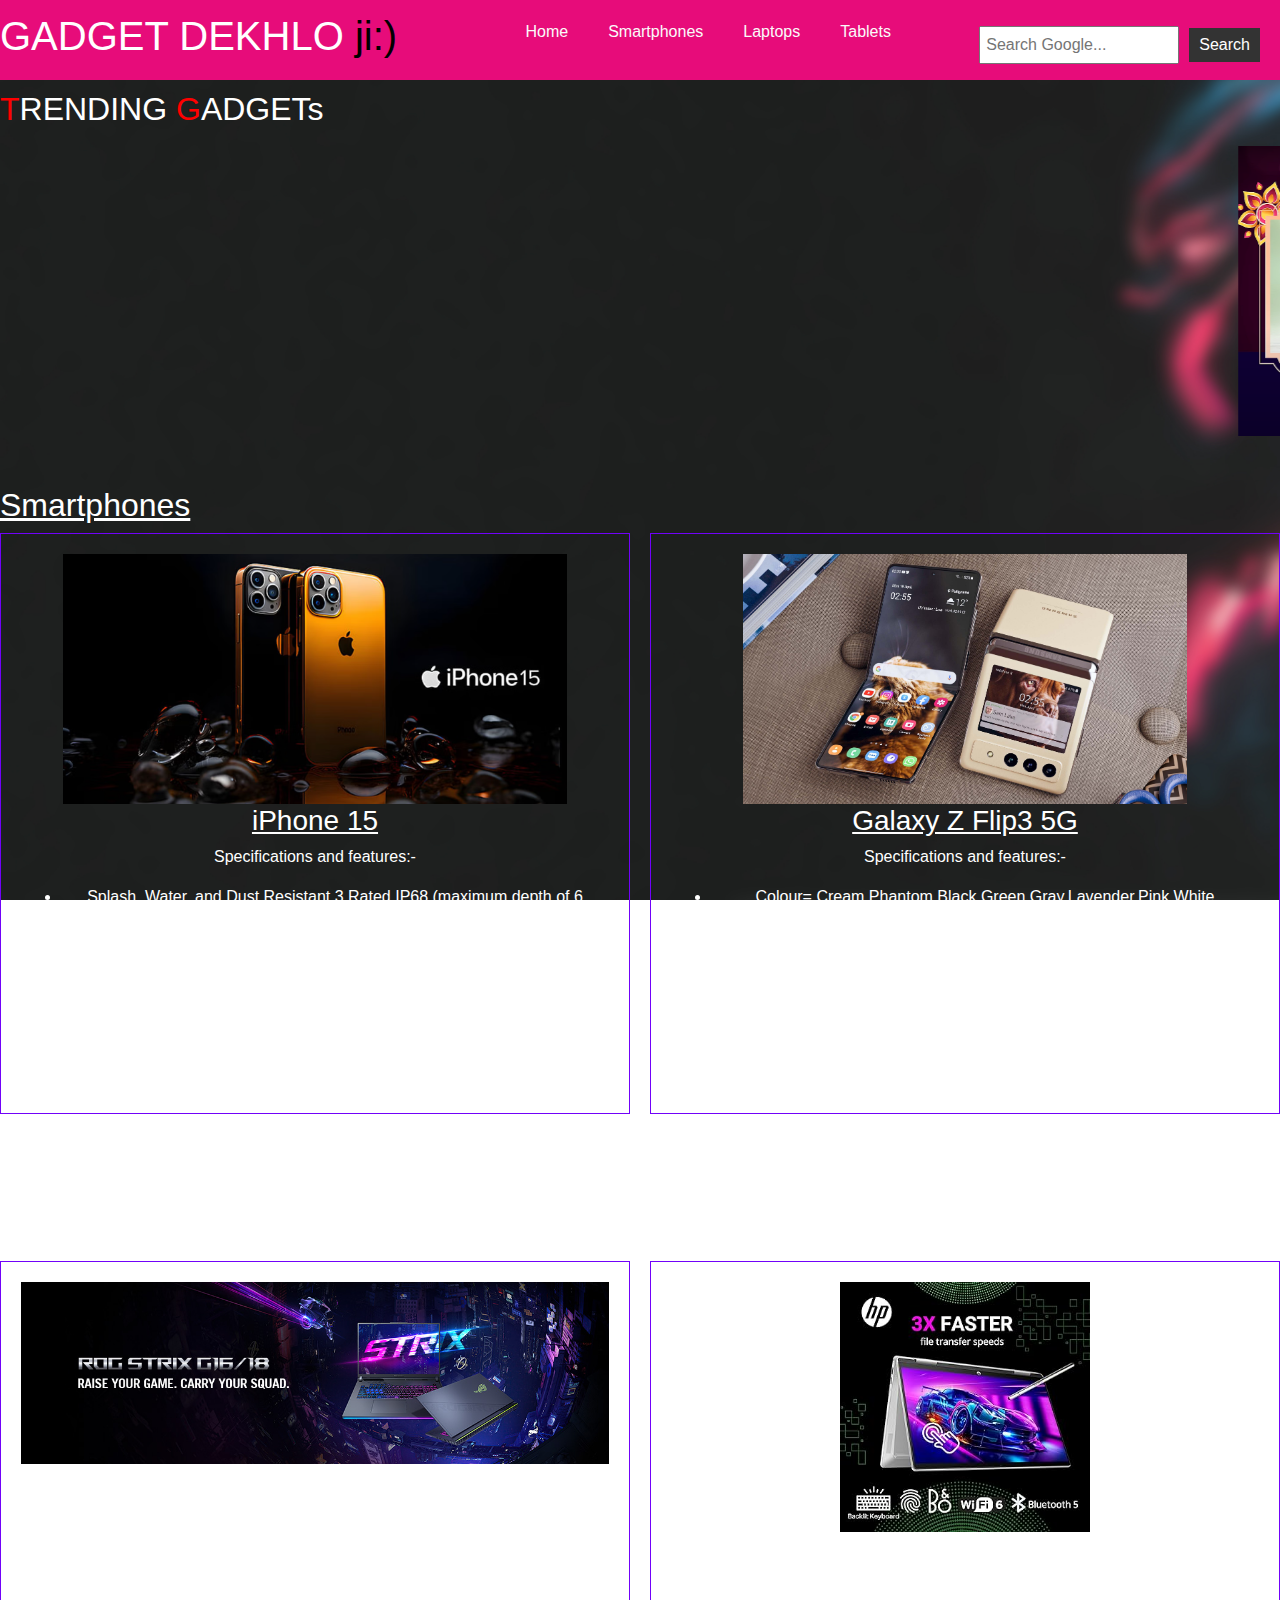
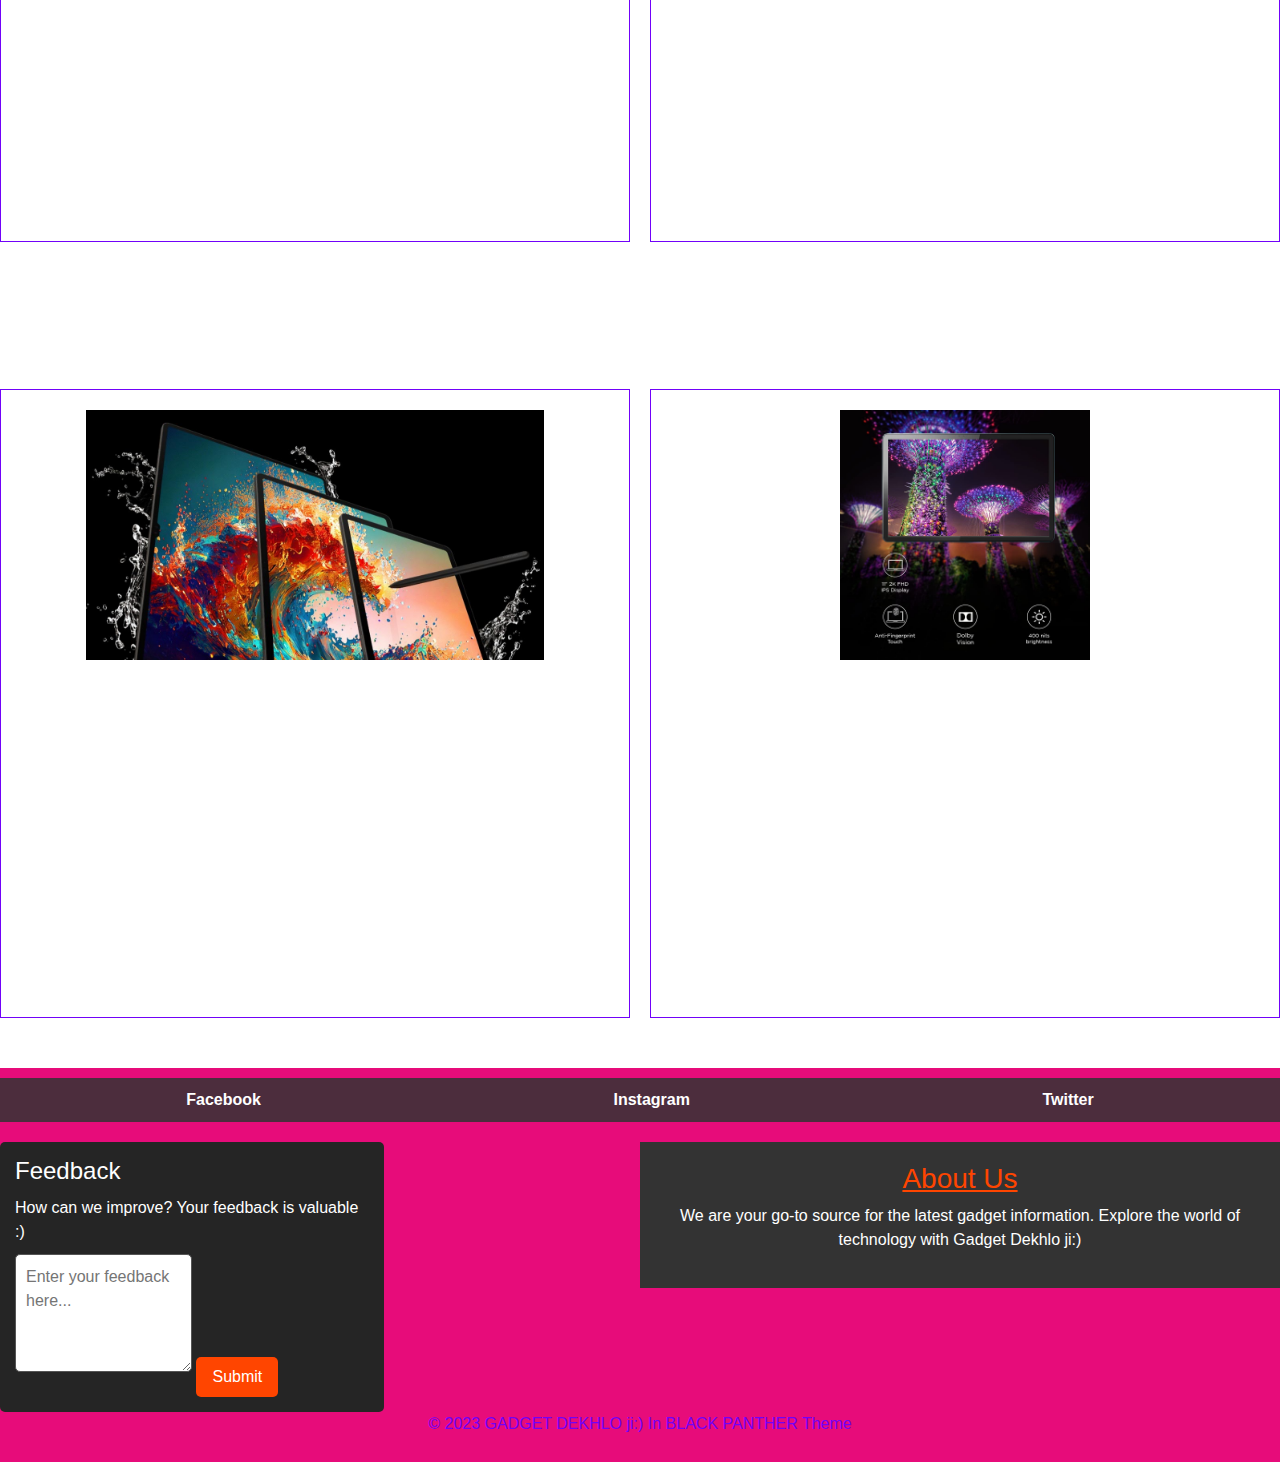
<file: index.html>
<!DOCTYPE html>
<html lang="en">
<head>
  <meta charset="UTF-8">
  <title>Electronic Device Information</title>
   <!-- Bootstrap CSS -->
   <link rel="stylesheet" href="https://stackpath.bootstrapcdn.com/bootstrap/4.5.2/css/bootstrap.min.css">
  
   <!-- Google Font -->
   <link href="https://fonts.googleapis.com/css2?family=Roboto:wght@400;700&display=swap" rel="stylesheet">
  <link rel="stylesheet" href="styleGDJ.css">
</head>

<body>

  <header>
    <h1>GADGET DEKHLO <font color="Black">ji:)</font > </h1>
    <nav>
      <ul>
        <li><a href="#home">Home</a></li>
        <li><a href="#smartphones">Smartphones</a></li>
        <li><a href="#laptops">Laptops</a></li>
        <li><a href="#tablets">Tablets</a></li>
      </ul>
    </nav>

    <form class="search-bar" action="https://www.google.com/search" method="GET" target="_blank" >
        <input type="text" name="q" placeholder="Search Google...">
        <button type="submit">Search</button>
    </form>

  </header>

  <div class="top-bar"></div>
  <h2><font color="white"><font color="Red">T</font>RENDING<font color="Red"> G</font>ADGETs</font></h2>

  <section class="marquee">
    <marquee>
      <img src="T1.png" alt="T1">
      <img src="T2.jpg" alt="T2">
      <img src="T3.jpg" alt="T3">
      <img src="T4.jpg" alt="T4">
      <img src="T5.jpg" alt="T5">
    </marquee>
  </section>

  <main>
    <section id="smartphones" class="section">
      <h2><u>Smartphones</u></h2>
      <div class="device-grid">
        <div class="device">
          <img src="iphone15.png" alt="Smartphone 1">
          <h3><u>iPhone 15</u></h3>
          <p>Specifications and features:-</p>
          <ul>
            <li>Splash, Water, and Dust Resistant 3 Rated IP68 (maximum depth of 6 meters up to 30 minutes) under IEC standard 60529.</li>
            <li>Capacity1
              128GB
              256GB
              512GB</li>
            <li>Weight: 6.02 ounces (171 grams)</li>
            <li>Super Retina XDR display=6.1 inch (diagonal) all screen OLED display=2556 by 1179-pixel resolution at 460 ppi</li>
            <li>A16 Bionic chip 6 core CPU with 2 performance and 4 efficiency cores 5 core GPU 16 core Neural Engine</li>
          </ul>
        </div>
        <div class="device">
          <img src="sgZflip3.jpg" alt="Smartphone 2">
          <h3><u>Galaxy Z Flip3 5G</u></h3>
          <p>Specifications and features:-</p>
          <ul>
            <li>Colour= Cream,Phantom Black,Green,Gray,Lavender,Pink,White            </li>
            <li>Processor , CPU Speed , 2.84GHz, 2.4GHz, 1.8GHz</li>
            <li>Display=170.3mm (6.7")</li>
            <li>Camera= Rear Camera- 12.0 MP + 12.0 MP</li>
            <li>Digital Zoom up to 10x</li>
            <li>Front Camera - F Number F2.4</li>
          </ul>
        </div>
      </div>
    </section>
    <section id="laptops" class="section">
      <h2><u>Laptops</u></h2>
      <div class="device-grid">
        <div class="device">
          <img src="laptop1.jpg" alt="Laptop 1">
          <h3><u>ASUS ROG Strix G16 (2023)</u></h3>
          <p>Specifications and features :-</p>
          <ul>
            <li>Display Size=	16.00-inch</li>
            <li>Thickness: 30.4mm  / 2.5kg</li>
            <li>Refresh Rat= 240Hz</li>
            <li>Processor= Intel Core i9 13th Gen</li>
            <li>RAM	32GB</li>
            <li>SSD	2TB</li>
            <li>GPU= NVIDIA® GeForce RTX™ 3050</li>
          </ul>
        </div>
        <div class="device">
          <img src="laptop2.jpg" alt="Laptop 2">
          <h3><u>HP Pavilion x360 2 in 1 Laptop</u></h3>
          <p>Specifications and features:-</p>
          <ul>
            <li>Display Size=	14.00-inch</li>
            <li>Dimensions (mm)	327.41 x 223.50 x 22.61/
              Weight (kg)	1.71</li>
            <li>Base Clock Speed	1.6 GHz</li>
            <li> Burst Clock Speed	3.4 GHz</li>
            <li>Processor= Intel Core i5 8th Gen 8250U</li>
            <li>RAM	16GB</li>
            <li>HDD= 128GB</li>
            <li>GPU= Intel Integrated HD Graphics 520</li>
          </ul>
        </div>
      </div>
    </section>
    <section id="tablets" class="section">
      <h2><u>Tablets</u></h2>
      <div class="device-grid">
        <div class="device">
          <img src="tab1-1.jpg" alt="Tablet 1">
          <h3><u>Samsung Galaxy Tab S9 FE+</u></h3>
          <p>Specifications and features:-</p>
        <ul>
          <li>Type	IPS LCD, 90Hz</li>
          <li>Size	10.9 inches, 344.5 cm2 (~81.7% screen-to-body ratio)</li>
          <li>Resolution	1440 x 2304 pixels, 16:10 ratio (~249 ppi density)</li>
          <li>CPU	Octa-core (4x2.4 GHz Cortex-A78 & 4x2.0 GHz Cortex-A55)</li>
          <li>GPU	Mali-G68 MP5</li>
          <li>MAIN CAMERA Single	8 MP, (wide) / Video	4K@30fps, 1080p@30fps</li>
          <li>SELFIE CAMERA	Single	12 MP, (ultrawide)</li>
          <li>BATTERY	Type	Li-Po 8000 mAh, non-removable // Charging	45W wired, QC2.0</li>
        </ul>
        </div>
        <div class="device">
          <img src="tab2.jpg" alt="Tablet 2">
          <h3><u>Lenovo Tab P11 5G FHD</u></h3>
          <p>Specifications and features :- </p>
          <ul>
            <li>Display= IPS LCD, Dolby Vision, 400 nits (typ)</li>
            <li>Size	11.0 inches, 344.4 cm2 (~81.9% screen-to-body ratio)</li>
            <li>Resolution	1200 x 2000 pixels, 5:3 ratio (~212 ppi density)</li>
            <li>CPU	Octa-core (2x2.2 GHz Kryo 570 & 6x1.8 GHz Kryo 570)</li>
            <li>GPU	Adreno 619</li>
            <li>MAIN CAMERA	= Single	13 MP, (wide), AF //Features	LED flash // Video	1080p@30fps</li>
            <li>SELFIE CAMERA =	Single	8 MP, (wide) //IR TOF 3D, (biometrics sensor only)//Video	1080p@30fps</li>
            <li> BATTERY =	Type	Li-Po 7700 mAh, non-removable // Charging	20W wired</li>
          </ul>
        </div>
      </div>
    </section>
  </main>

  <footer>
    <div class="quick-links">
      <a href="https://www.facebook.com/" target="_blank">Facebook</a>
      <a href="https://www.instagram.com/" target="_blank">Instagram</a>
      <a href="https://twitter.com/" target="_blank">Twitter</a>
    </div>

    <div class="about-us">
      <h3><u>About Us</u></h3>
       <p>We are your go-to source for the latest gadget information. Explore the world of technology with Gadget Dekhlo ji:)</p>
    </div>

    <div class="feedback-box">
      <h4>Feedback</h4>
      <p>How can we improve? Your feedback is valuable :)</p>
      <textarea rows="4" cols="50" placeholder="Enter your feedback here..."></textarea>
      <button>Submit</button>
    </div>

    <p>&copy; 2023 GADGET DEKHLO ji:) In BLACK PANTHER Theme </p>
  </footer>
   <!-- Bootstrap JS and dependencies -->
   <script src="https://code.jquery.com/jquery-3.5.1.slim.min.js"></script>
   <script src="https://cdn.jsdelivr.net/npm/bootstrap@4.5.2/dist/js/bootstrap.bundle.min.js"></script>

</body>
</html>
</file>
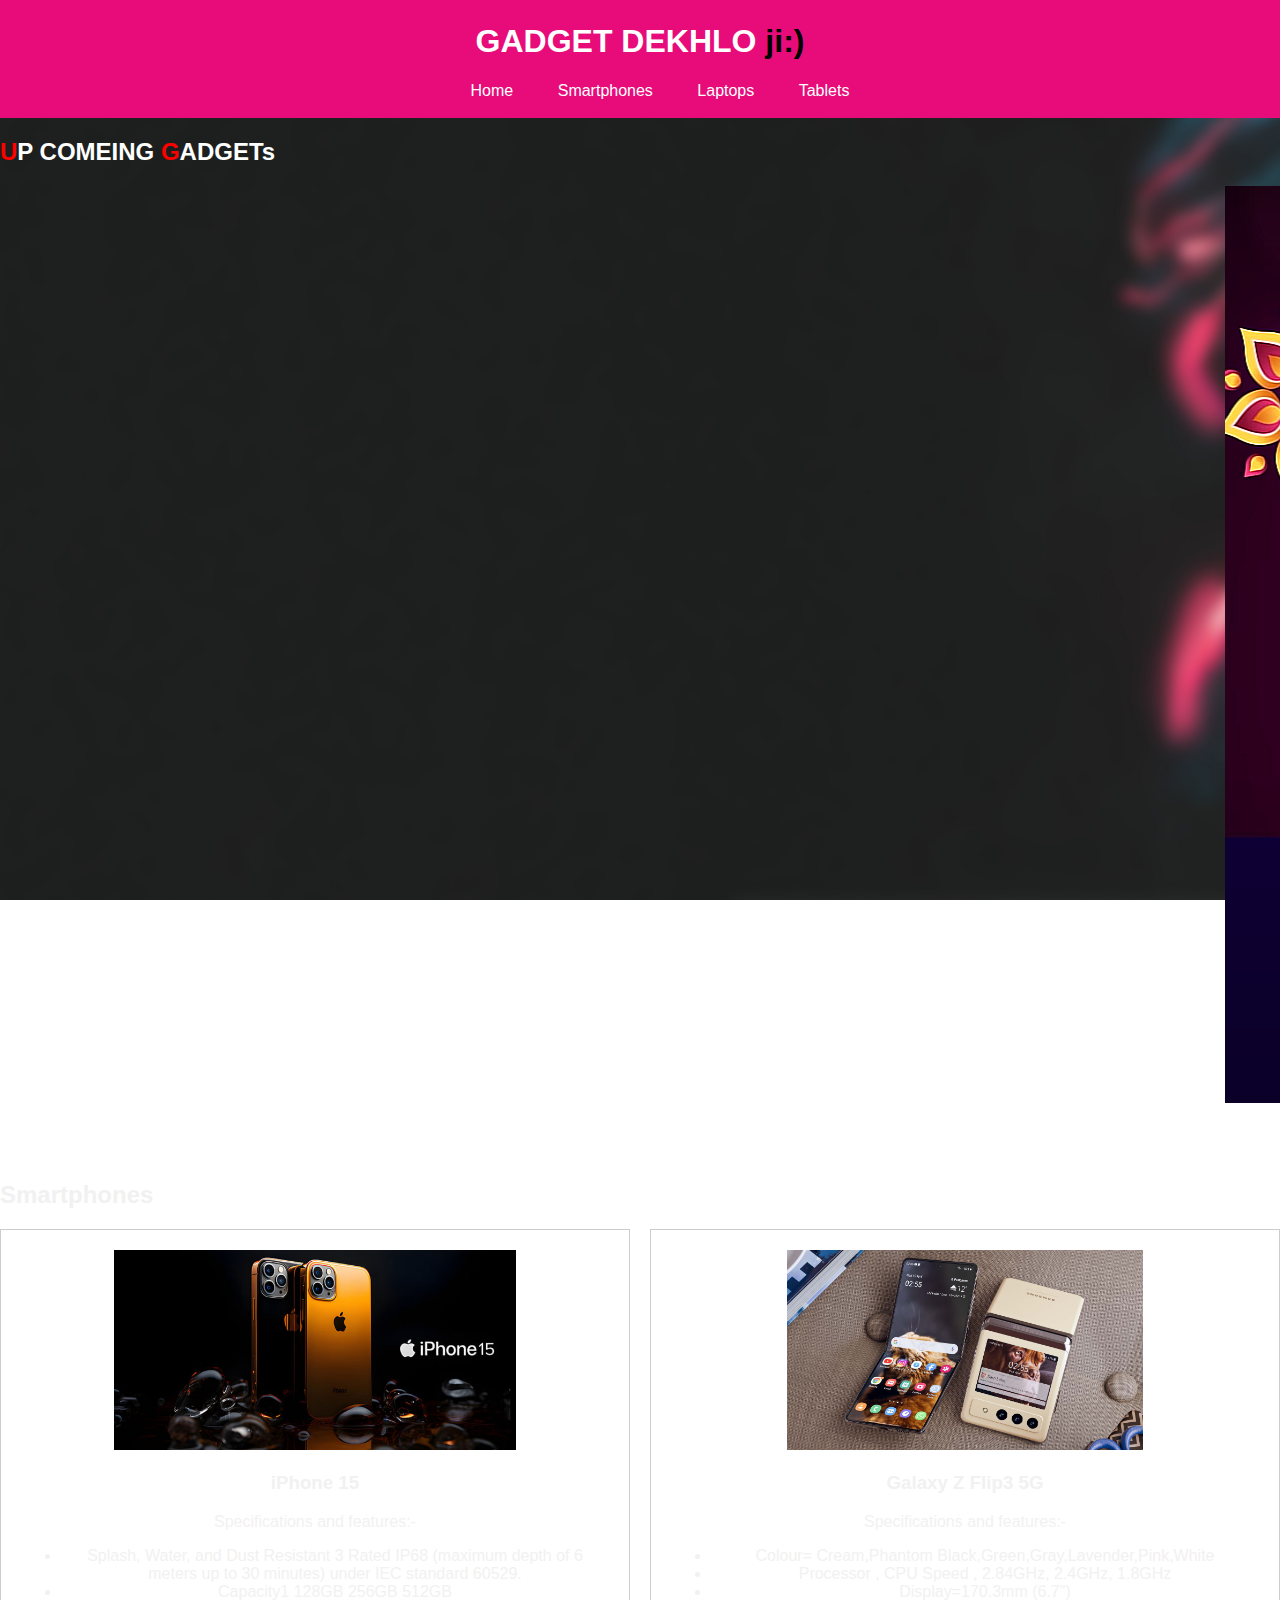
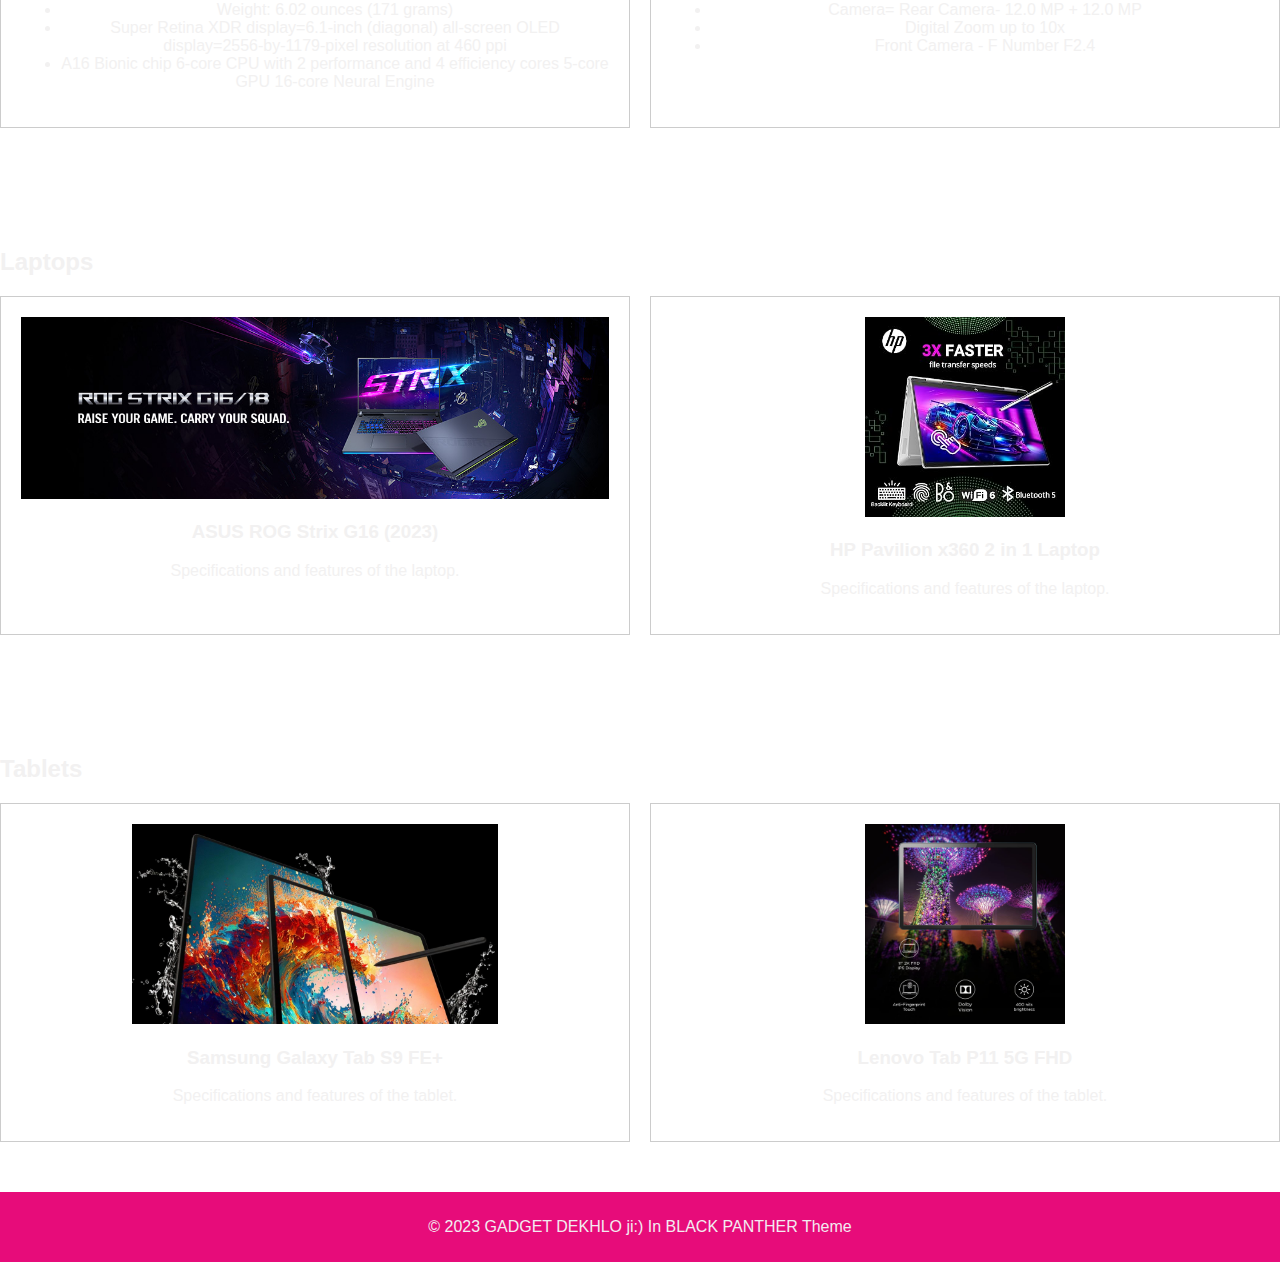
<file: ladingpg.html>
<!DOCTYPE html>
<html lang="en">
<head>
  <meta charset="UTF-8">
  <title>Electronic Device Information</title>
  <link rel="stylesheet" href="style4lading.css">
</head>

<body>

  <header>
    <h1>GADGET DEKHLO <font color="Black">ji:)</font > </h1>
    <nav>
      <ul>
        <li><a href="ladingpg.html">Home</a></li>
        <li><a href="#smartphones">Smartphones</a></li>
        <li><a href="#laptops">Laptops</a></li>
        <li><a href="#tablets">Tablets</a></li>
        
      </ul>
    </nav>
  </header>

  <div class="top-bar"></div> <!-- Added top-bar -->
  <h2><font color="white"><font color="Red">U</font>P COMEING<font color="Red"> G</font>ADGETs</font></h2>

  <section class="marquee">
    <marquee>
      <img src="T1.png" alt="T1">
      <img src="T2.jpg" alt="T2">
      <img src="T3.jpg" alt="T3">
      <img src="T4.jpg" alt="T4">
      <img src="T5.jpg" alt="T5">
    </marquee>
  </section>

  <main>
    <section id="smartphones" class="section">
      <h2>Smartphones</h2>
      <div class="device-grid">
        <div class="device">
          <img src="iphone15.png" alt="Smartphone 1">
          <h3>iPhone 15</h3>
          <p>Specifications and features:-</p>
          <ul>
            <li>Splash, Water, and Dust Resistant 3 Rated IP68 (maximum depth of 6 meters up to 30 minutes) under IEC standard 60529.</li>
        <li>Capacity1
            128GB
            256GB
            512GB</li>  
            <li>
                Weight: 6.02 ounces (171 grams)
            </li>
            <li>
                Super Retina XDR display=6.1‑inch (diagonal) all‑screen OLED display=2556‑by‑1179-pixel resolution at 460 ppi
            </li>
            <li>
                A16 Bionic chip 6‑core CPU with 2 performance and 4 efficiency cores 5‑core GPU 16‑core Neural Engine
            </li>
        </ul>
        </div>
        <div class="device">
          <img src="sgZflip3.jpg" alt="Smartphone 2">
          <h3>Galaxy Z Flip3 5G</h3>
          <p>Specifications and features:-</p>
          <ul>
            <li>Colour= Cream,Phantom Black,Green,Gray,Lavender,Pink,White            </li>
            <li>Processor , CPU Speed , 2.84GHz, 2.4GHz, 1.8GHz</li>
            <li>Display=170.3mm (6.7")</li>
            <li>Camera= Rear Camera- 12.0 MP + 12.0 MP</li>
            <li>Digital Zoom up to 10x</li>
                <li>Front Camera - F Number
                F2.4</li>
          </ul>
          </div>
        </div>
      </section>
          <section id="laptops" class="section">
            <h2>Laptops</h2>
            <div class="device-grid">
              <div class="device">
                <img src="laptop1.jpg" alt="Laptop 1">
                <h3>ASUS ROG Strix G16 (2023)</h3>
                <p>Specifications and features of the laptop.</p>
              </div>
              <div class="device">
                <img src="laptop2.jpg" alt="Laptop 2">
                <h3>HP Pavilion x360 2 in 1 Laptop</h3>
                <p>Specifications and features of the laptop.</p>
              </div>
              <!-- Add more laptop devices -->
            </div>
          </section>
      
          <section id="tablets" class="section">
            <h2>Tablets</h2>
            <div class="device-grid">
              <div class="device">
                <img src="tab1-1.jpg" alt="Tablet 1">
                <h3>Samsung Galaxy Tab S9 FE+</h3>
                <p>Specifications and features of the tablet.</p>
              </div>
              <div class="device">
                <img src="tab2.jpg" alt="Tablet 2">
                <h3>Lenovo Tab P11 5G FHD</h3>
                <p>Specifications and features of the tablet.</p>
              </div>
      </div>
    </section>
      
  </main>
  

  <footer>
    <p>&copy; 2023 GADGET DEKHLO ji:) In BLACK PANTHER Theme </p>
  </footer>

</body>
</html>
</file>
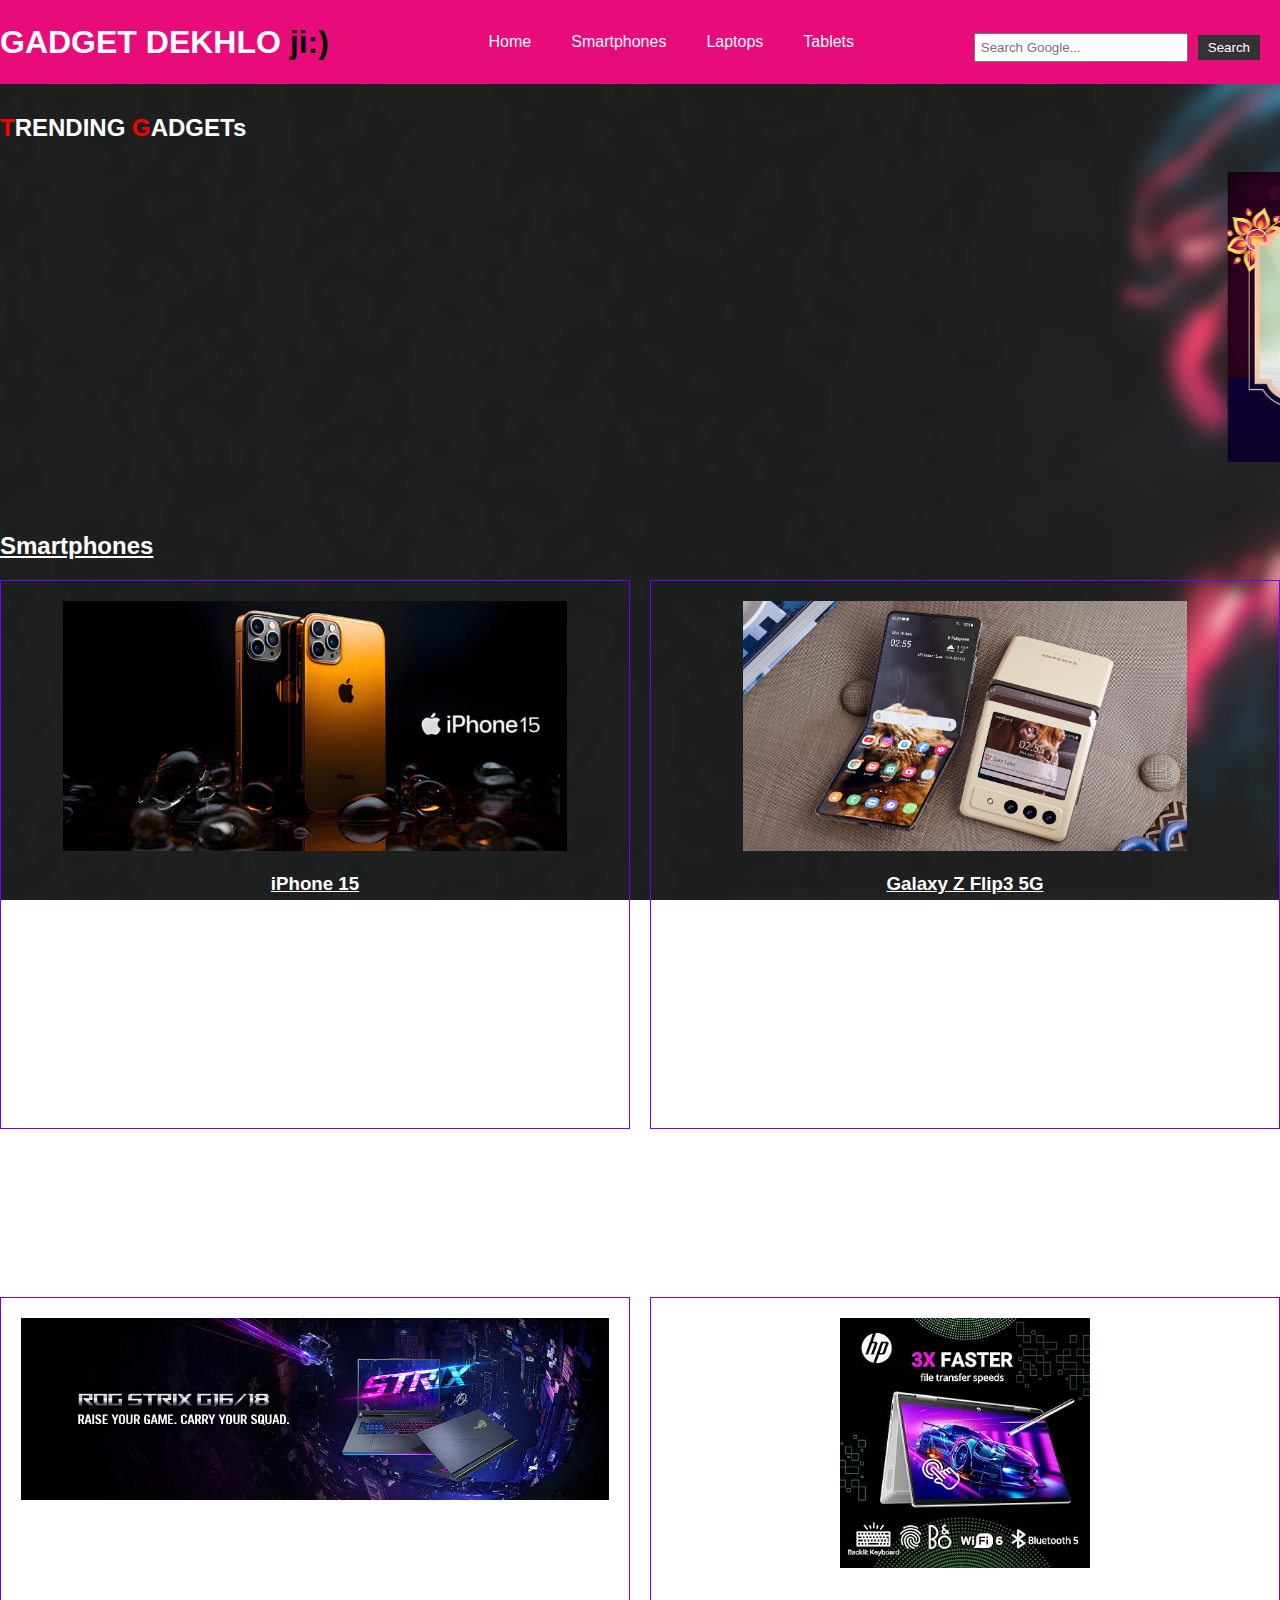
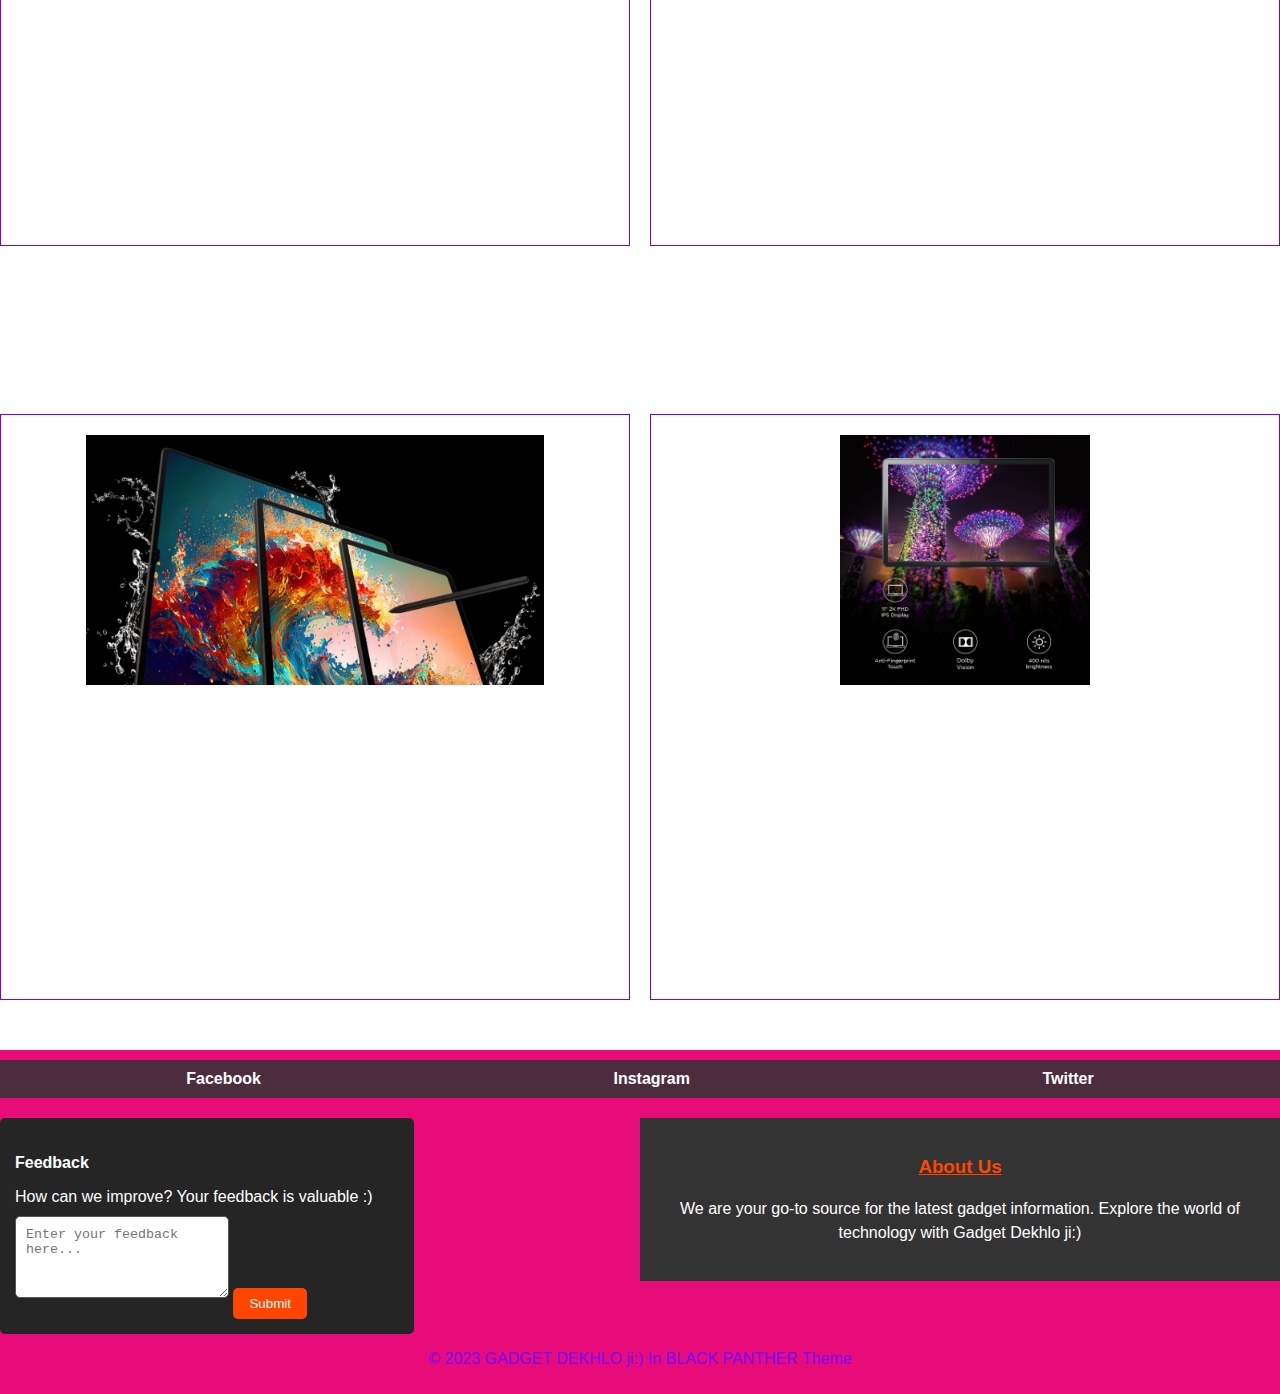
<file: tryGDJ.html>
<!DOCTYPE html>
<html lang="en">
<head>
  <meta charset="UTF-8">
  <title>Electronic Device Information</title>
  <link rel="stylesheet" href="styleGDJ.css">
</head>

<body>

  <header>
    <h1>GADGET DEKHLO <font color="Black">ji:)</font > </h1>
    <nav>
      <ul>
        <li><a href="tryGDJ.html">Home</a></li>
        <li><a href="#smartphones">Smartphones</a></li>
        <li><a href="#laptops">Laptops</a></li>
        <li><a href="#tablets">Tablets</a></li>
      </ul>
    </nav>

    <form class="search-bar" action="https://www.google.com/search" method="GET" target="_blank" >
        <input type="text" name="q" placeholder="Search Google...">
        <button type="submit">Search</button>
    </form>

  </header>

  <div class="top-bar"></div>
  <h2><font color="white"><font color="Red">T</font>RENDING<font color="Red"> G</font>ADGETs</font></h2>

  <section class="marquee">
    <marquee>
      <img src="T1.png" alt="T1">
      <img src="T2.jpg" alt="T2">
      <img src="T3.jpg" alt="T3">
      <img src="T4.jpg" alt="T4">
      <img src="T5.jpg" alt="T5">
    </marquee>
  </section>

  <main>
    <section id="smartphones" class="section">
      <h2><u>Smartphones</u></h2>
      <div class="device-grid">
        <div class="device">
          <img src="iphone15.png" alt="Smartphone 1">
          <h3><u>iPhone 15</u></h3>
          <p>Specifications and features:-</p>
          <ul>
            <li>Splash, Water, and Dust Resistant 3 Rated IP68 (maximum depth of 6 meters up to 30 minutes) under IEC standard 60529.</li>
            <li>Capacity1
              128GB
              256GB
              512GB</li>
            <li>Weight: 6.02 ounces (171 grams)</li>
            <li>Super Retina XDR display=6.1 inch (diagonal) all screen OLED display=2556 by 1179-pixel resolution at 460 ppi</li>
            <li>A16 Bionic chip 6 core CPU with 2 performance and 4 efficiency cores 5 core GPU 16 core Neural Engine</li>
          </ul>
        </div>
        <div class="device">
          <img src="sgZflip3.jpg" alt="Smartphone 2">
          <h3><u>Galaxy Z Flip3 5G</u></h3>
          <p>Specifications and features:-</p>
          <ul>
            <li>Colour= Cream,Phantom Black,Green,Gray,Lavender,Pink,White            </li>
            <li>Processor , CPU Speed , 2.84GHz, 2.4GHz, 1.8GHz</li>
            <li>Display=170.3mm (6.7")</li>
            <li>Camera= Rear Camera- 12.0 MP + 12.0 MP</li>
            <li>Digital Zoom up to 10x</li>
            <li>Front Camera - F Number F2.4</li>
          </ul>
        </div>
      </div>
    </section>
    <section id="laptops" class="section">
      <h2><u>Laptops</u></h2>
      <div class="device-grid">
        <div class="device">
          <img src="laptop1.jpg" alt="Laptop 1">
          <h3><u>ASUS ROG Strix G16 (2023)</u></h3>
          <p>Specifications and features :-</p>
          <ul>
            <li>Display Size=	16.00-inch</li>
            <li>Thickness: 30.4mm  / 2.5kg</li>
            <li>Refresh Rat= 240Hz</li>
            <li>Processor= Intel Core i9 13th Gen</li>
            <li>RAM	32GB</li>
            <li>SSD	2TB</li>
            <li>GPU= NVIDIA® GeForce RTX™ 3050</li>
          </ul>
        </div>
        <div class="device">
          <img src="laptop2.jpg" alt="Laptop 2">
          <h3><u>HP Pavilion x360 2 in 1 Laptop</u></h3>
          <p>Specifications and features:-</p>
          <ul>
            <li>Display Size=	14.00-inch</li>
            <li>Dimensions (mm)	327.41 x 223.50 x 22.61/
              Weight (kg)	1.71</li>
            <li>Base Clock Speed	1.6 GHz</li>
            <li> Burst Clock Speed	3.4 GHz</li>
            <li>Processor= Intel Core i5 8th Gen 8250U</li>
            <li>RAM	16GB</li>
            <li>HDD= 128GB</li>
            <li>GPU= Intel Integrated HD Graphics 520</li>
          </ul>
        </div>
      </div>
    </section>
    <section id="tablets" class="section">
      <h2><u>Tablets</u></h2>
      <div class="device-grid">
        <div class="device">
          <img src="tab1-1.jpg" alt="Tablet 1">
          <h3><u>Samsung Galaxy Tab S9 FE+</u></h3>
          <p>Specifications and features:-</p>
        <ul>
          <li>Type	IPS LCD, 90Hz</li>
          <li>Size	10.9 inches, 344.5 cm2 (~81.7% screen-to-body ratio)</li>
          <li>Resolution	1440 x 2304 pixels, 16:10 ratio (~249 ppi density)</li>
          <li>CPU	Octa-core (4x2.4 GHz Cortex-A78 & 4x2.0 GHz Cortex-A55)</li>
          <li>GPU	Mali-G68 MP5</li>
          <li>MAIN CAMERA Single	8 MP, (wide) / Video	4K@30fps, 1080p@30fps</li>
          <li>SELFIE CAMERA	Single	12 MP, (ultrawide)</li>
          <li>BATTERY	Type	Li-Po 8000 mAh, non-removable // Charging	45W wired, QC2.0</li>
        </ul>
        </div>
        <div class="device">
          <img src="tab2.jpg" alt="Tablet 2">
          <h3><u>Lenovo Tab P11 5G FHD</u></h3>
          <p>Specifications and features :- </p>
          <ul>
            <li>Display= IPS LCD, Dolby Vision, 400 nits (typ)</li>
            <li>Size	11.0 inches, 344.4 cm2 (~81.9% screen-to-body ratio)</li>
            <li>Resolution	1200 x 2000 pixels, 5:3 ratio (~212 ppi density)</li>
            <li>CPU	Octa-core (2x2.2 GHz Kryo 570 & 6x1.8 GHz Kryo 570)</li>
            <li>GPU	Adreno 619</li>
            <li>MAIN CAMERA	= Single	13 MP, (wide), AF //Features	LED flash // Video	1080p@30fps</li>
            <li>SELFIE CAMERA =	Single	8 MP, (wide) //IR TOF 3D, (biometrics sensor only)//Video	1080p@30fps</li>
            <li> BATTERY =	Type	Li-Po 7700 mAh, non-removable // Charging	20W wired</li>
          </ul>
        </div>
      </div>
    </section>
  </main>

  <footer>
    <div class="quick-links">
      <a href="https://www.facebook.com/" target="_blank">Facebook</a>
      <a href="https://www.instagram.com/" target="_blank">Instagram</a>
      <a href="https://twitter.com/" target="_blank">Twitter</a>
    </div>

    <div class="about-us">
      <h3><u>About Us</u></h3>
       <p>We are your go-to source for the latest gadget information. Explore the world of technology with Gadget Dekhlo ji:)</p>
    </div>

    <div class="feedback-box">
      <h4>Feedback</h4>
      <p>How can we improve? Your feedback is valuable :)</p>
      <textarea rows="4" cols="50" placeholder="Enter your feedback here..."></textarea>
      <button>Submit</button>
    </div>

    <p>&copy; 2023 GADGET DEKHLO ji:) In BLACK PANTHER Theme </p>
  </footer>

</body>
</html>
</file>
<file: styleGDJ.css>
body {
    background-image: url('bg4.jpg');
    background-size: cover;
    background-repeat: no-repeat;
    background-attachment: fixed;
    background-position: center center;
    font-family: 'Franklin Gothic Medium', 'Arial Narrow', Arial, sans-serif;
    margin: 0;
    padding: 0;
}

header {
    background:  rgb(231, 12, 122);
    color: #fff;
    text-align: left;
    padding: 2px 0;
    display: flex;
    justify-content: space-between;
    align-items: center;
    height: 5rem;
    font-size: medium;
}

nav ul {
    list-style: none;
    display: flex;
}

nav ul li {
    margin: 0 20px;
}

nav ul li a {
    text-decoration: none;
    color: #fbfafa;
}


.search-bar {
    margin-top: 10px;
    display: flex;
    align-items: center;
    margin-right: 20px; 
}

.search-bar input {
    padding: 5px;
    width: 200px;
    margin-right: 10px; 
}

.search-bar button {
    padding: 5px 10px;
    background-color: #333;
    color: white;
    cursor: pointer;
    border: none;
}


.top-bar {
    height: 10px;
    background-color: rgb(244, 244, 246)fff; 
}


.marquee {
    overflow: hidden;
    height: 300px; 
}

.marquee img {
    width: 45%; 
    height: 120%; 
    margin: 10px; 
}

.main {
    padding: 20px;
}

.section {
    color: rgb(255, 255, 255);
    padding: 50px 0;
}

.device-grid {
    display: grid;
    grid-template-columns: repeat(auto-fit, minmax(250px, 1fr));
    gap: 20px;
}

.device {
    text-align: center;
    padding: 20px;
    border: 1px solid rgb(113, 2, 249);
}

.device img {
    max-width: 100%;
    height: auto;
    max-height: 250px;
}


.device img,
.device-grid img {
    transition: transform 0.3s ease-in-out;
}

.device:hover img,
.device-grid img:hover {
    transform: scale(1.1);
}


.quick-links {
    display: flex;
    justify-content: space-around;
    background-color: #333333dc;
    padding: 10px;
  }
  
  .quick-links a {
    text-decoration: none;
    color: white;
    font-weight: bold;
  }
  
  .quick-links a:hover {
    color: #ff4500; 
  }

  
.feedback-box {
    width: 30%;
    background-color: #252525;
    color: rgb(255, 255, 255);
    padding: 15px;
    margin-top: 20px;
    border-radius: 5px;
    text-align: left;
  }
  
  .feedback-box h4 {
    margin-bottom: 10px;
  }
  
  .feedback-box p {
    margin-bottom: 10px;
  }
  
  .feedback-box textarea {
    width: 50%;
    padding: 10px;
    margin-bottom: 10px;
    border: 1px solid #555;
    border-radius: 5px;
  }
  
  .feedback-box button {
    padding: 8px 16px;
    background-color: #ff4500;
    color: white;
    border: none;
    border-radius: 5px;
    cursor: pointer;
  }
  
  .feedback-box button:hover {
    background-color: #cc3700;
  }
  
  
.about-us {
    float: right;
    width: 50%; 
    padding: 20px;
    background-color: #333; 
    color: white;
    box-sizing: border-box;
    margin-top: 20px;
  }
  
  .about-us h3 {
    color: #ff4500; 
  }
  
  .about-us p {
    line-height: 1.5;
  }
  

footer {
    background:  rgb(231, 12, 122);
    color:  rgb(113, 2, 249);
    text-align: center;
    padding: 10px 0;
}

/* Media Queries for Mobile Screens */
@media (max-width: 768px) {
  header {
      flex-direction: column;
      align-items: flex-start;
      padding: 10px;
  }

  nav ul {
      flex-direction: column;
      align-items: flex-start;
  }

  nav ul li {
      margin: 5px 0;
  }

  .search-bar {
      margin-right: 0;
      width: 100%;
      justify-content: center;
  }

  .search-bar input {
      width: 100%;
      margin-right: 5px;
  }

  .quick-links {
      flex-direction: column;
      text-align: center;
      padding: 10px 0;
  }

  .marquee img {
      width: 80%;
      height: auto;
      margin: 5px 0;
  }

  .feedback-box {
      width: 100%;
      padding: 10px;
  }

  .about-us {
      width: 100%;
  }

  .device-grid {
      grid-template-columns: 1fr;
  }

  .section {
      padding: 20px 0;
  }
}
</file>
<file: style4lading.css>
body {
    background-image: url('bg4.jpg');
    background-size: cover;
    background-repeat: no-repeat;
    background-attachment: fixed;
    background-position: center center;
    font-family: 'Franklin Gothic Medium', 'Arial Narrow', Arial, sans-serif;
    margin: 0;
    padding: 0;
  }
  
  header {
    background: rgb(231, 12, 122);
    color: #fff;
    text-align: center;
    padding: 2px 0;
  }
  
  nav ul {
    list-style: none;
  }
  
  nav ul li {
    display: inline;
    margin: 0 20px;
  }
  
  nav ul li a {
    text-decoration: none;
    color: #fff;
  }
  
  .main {
    padding: 20px;
  }
  
  .section {
    color: #f2f1f1;
    padding: 50px 0;
  }
  
  .device-grid {
    display: grid;
    grid-template-columns: repeat(auto-fit, minmax(250px, 1fr));
    gap: 20px;
  }
  
  .device {
    text-align: center;
    padding: 20px;
    border: 1px solid #ccc;
  }
  
.device img {
    max-width: 100%; 
    height: auto; 
    max-height: 200px; 
  }
  
  
  footer {
    background: rgb(231, 12, 122);
    color: #f3ebf1;
    text-align: center;
    padding: 10px 0;
  }
</file>
